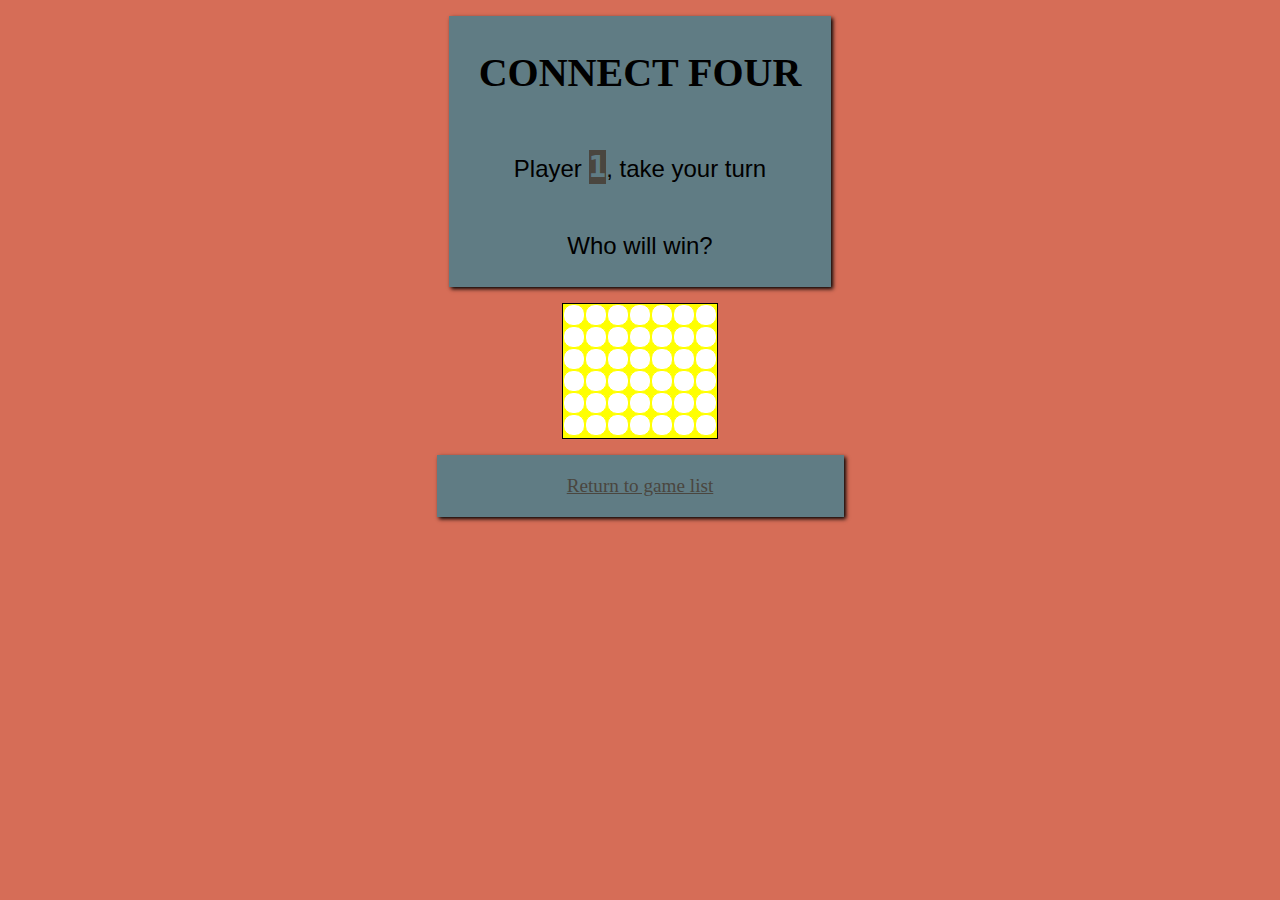
<file: JS-games/ConnectFour/index.html>
<!doctype html>
<html lang="en">
    <head>
        <meta charset="UTF-8"/>
        <link href="style.css" rel="stylesheet"/>        
        <script src="app.js" charset="UTF-8" ></script>
        <title>Connect Four</title>
    </head>
    <body>
        <div id="info">
            <div id="title">
                <h1>Connect Four</h1>
            </div>
            <div id="turn">
                <h3>Player <span id="current-player"></span>, take your turn</h3>
            </div>
            <div id="win">
                <h3 id="result">Who will win?</h3>
            </div>
        </div>
        <div class="grid">
            <div></div>
            <div></div>
            <div></div>
            <div></div>
            <div></div>
            <div></div>
            <div></div>
            <div></div>
            <div></div>
            <div></div>
            <div></div>
            <div></div>
            <div></div>
            <div></div>
            <div></div>
            <div></div>
            <div></div>
            <div></div>
            <div></div>
            <div></div>
            <div></div>
            <div></div>
            <div></div>
            <div></div>
            <div></div>
            <div></div>
            <div></div>
            <div></div>
            <div></div>
            <div></div>
            <div></div>
            <div></div>
            <div></div>
            <div></div>
            <div></div>
            <div></div>
            <div></div>
            <div></div>
            <div></div>
            <div></div>
            <div></div>
            <div></div>
            <div class="taken invisible"></div>
            <div class="taken invisible"></div>
            <div class="taken invisible"></div>
            <div class="taken invisible"></div>
            <div class="taken invisible"></div>
            <div class="taken invisible"></div>
            <div class="taken invisible"></div>
        </div>
        <div id="footer">
            <a href="../index.html"> Return to game list</a>
        </div>
    </body>
</html>
</file>
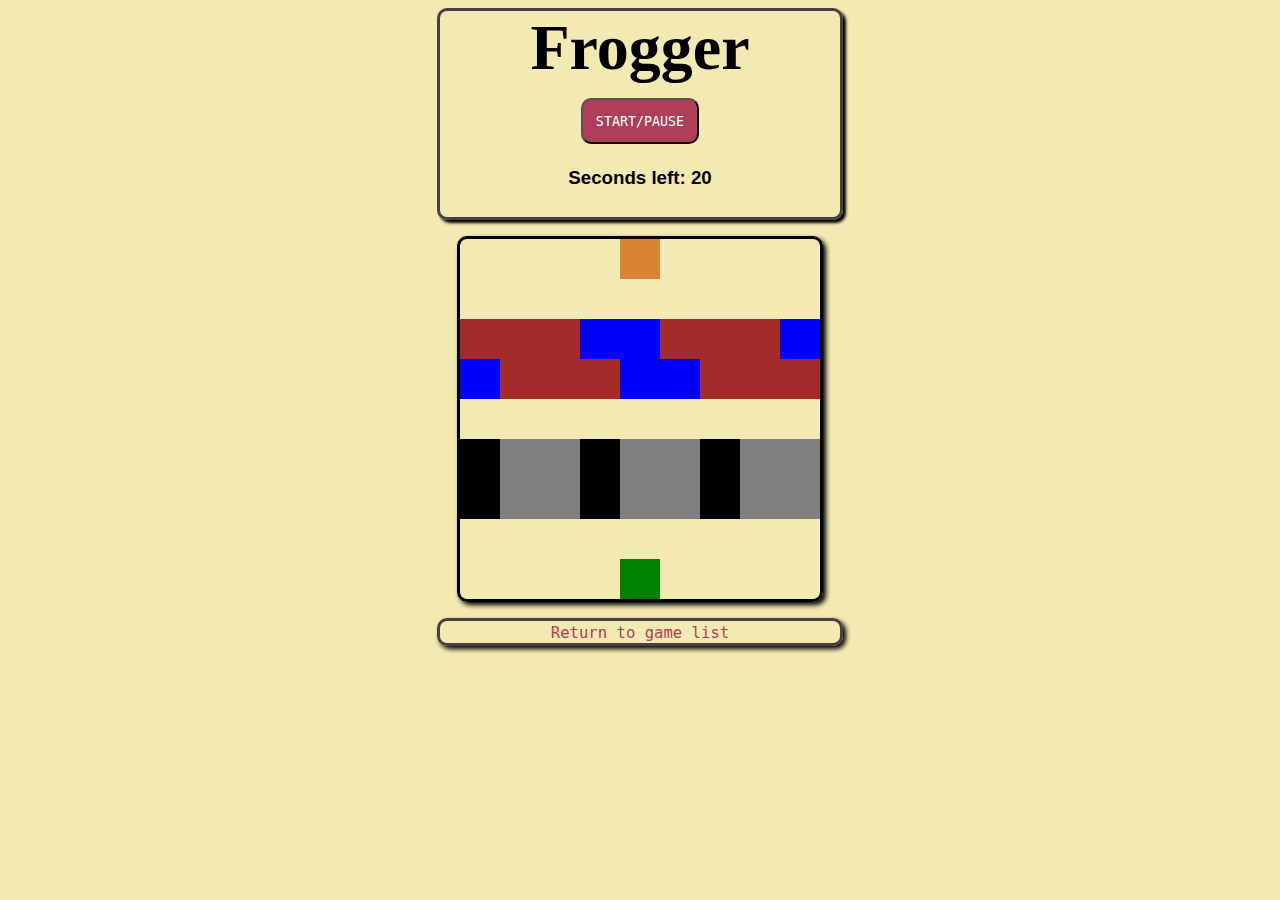
<file: JS-games/Frogger/index.html>
<!doctype html>
<html lang="en">
    <head>
        <meta charset="UTF-8"/>
        <script src="app.js"></script>
        <link href="style.css" rel="stylesheet"/>
        <title>Frogger</title>
    </head>
    <body>
        <div class="title">
            <h1>Frogger</h1>
            <button id="button">Start/Pause</button>
            <h3>Seconds left: <span id="time-left">20</span></h3>
            <h3 id="result"></h3>
        </div>
        <div class="grid">
            <div></div>
            <div></div>
            <div></div>
            <div></div>
            <div class="starting-block"></div>
            <div></div>
            <div></div>
            <div></div>
            <div></div>
            <div></div>
            <div></div>
            <div></div>
            <div></div>
            <div></div>
            <div></div>
            <div></div>
            <div></div>
            <div></div>
            <div class="log-left l1"></div>
            <div class="log-left l2"></div>
            <div class="log-left l3"></div>
            <div class="log-left l4"></div>
            <div class="log-left l5"></div>
            <div class="log-left l1"></div>
            <div class="log-left l2"></div>
            <div class="log-left l3"></div>
            <div class="log-left l4"></div>
            <div class="log-right l5"></div>
            <div class="log-right l1"></div>
            <div class="log-right l2"></div>
            <div class="log-right l3"></div>
            <div class="log-right l4"></div>
            <div class="log-right l5"></div>
            <div class="log-right l1"></div>
            <div class="log-right l2"></div>
            <div class="log-right l3"></div>
            <div></div>
            <div></div>
            <div></div>
            <div></div>
            <div></div>
            <div></div>
            <div></div>
            <div></div>
            <div></div>
            <div class="car-right c1"></div>
            <div class="car-right c2"></div>
            <div class="car-right c3"></div>
            <div class="car-right c1"></div>
            <div class="car-right c2"></div>
            <div class="car-right c3"></div>
            <div class="car-right c1"></div>
            <div class="car-right c2"></div>
            <div class="car-right c3"></div>
            <div class="car-left c1"></div>
            <div class="car-left c2"></div>
            <div class="car-left c3"></div>
            <div class="car-left c1"></div>
            <div class="car-left c2"></div>
            <div class="car-left c3"></div>
            <div class="car-left c1"></div>
            <div class="car-left c2"></div>
            <div class="car-left c3"></div>
            <div></div>
            <div></div>
            <div></div>
            <div></div>
            <div></div>
            <div></div>
            <div></div>
            <div></div>
            <div></div>
            <div></div>
            <div></div>
            <div></div>
            <div></div>
            <div class="ending-block"></div>
            <div></div>
            <div></div>
            <div></div>
            <div></div>
        </div>
        <div class="footer">
            <a href="../index.html"> Return to game list</a>
        </div>
    </body>
</html>
</file>
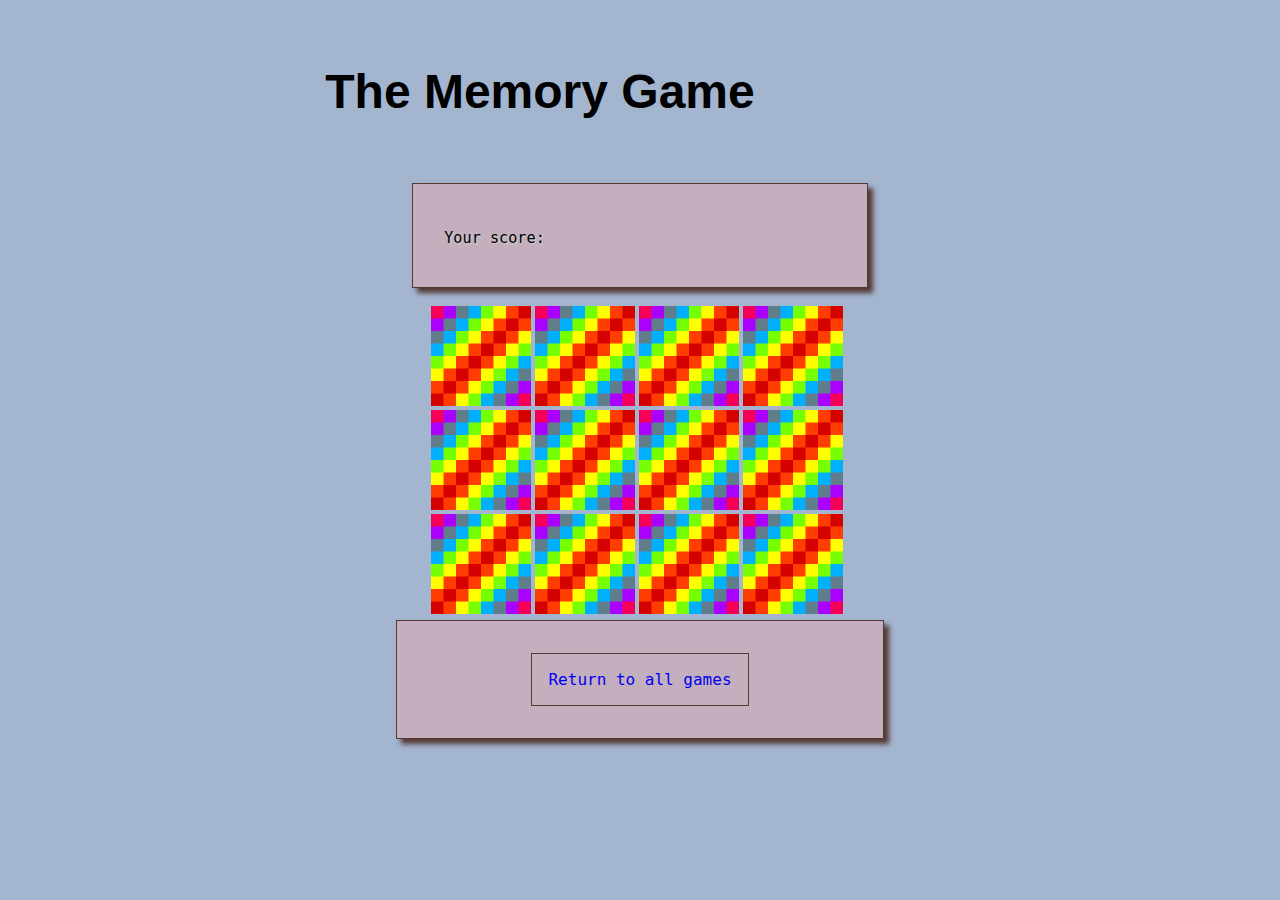
<file: JS-games/Memory-Game/index.html>
<!DOCTYPE html>
<html lang="en" dir="ltr">
<head>
    <meta charset="UTF-8">
    <meta name="viewport" content="width=device-width, initial-scale=1.0">
    <title>JavaScript Memory Game</title>
    <link rel="stylesheet" href="style.css">
    <script src="app.js" charset="utf-8"></script>
</head>
<body>
    <div id="titlebar">
        <h1>The Memory Game</h1>
    </div>
    <div id="status" >
        <h3><span id="score">Your score:</span> <span id="result"></span></h3>
    </div> 
    <div class="grid">
    </div>

    <div id="footer">
        <a href="../index.html">Return to all games</a>
    </div>

</body>
</html>
</file>
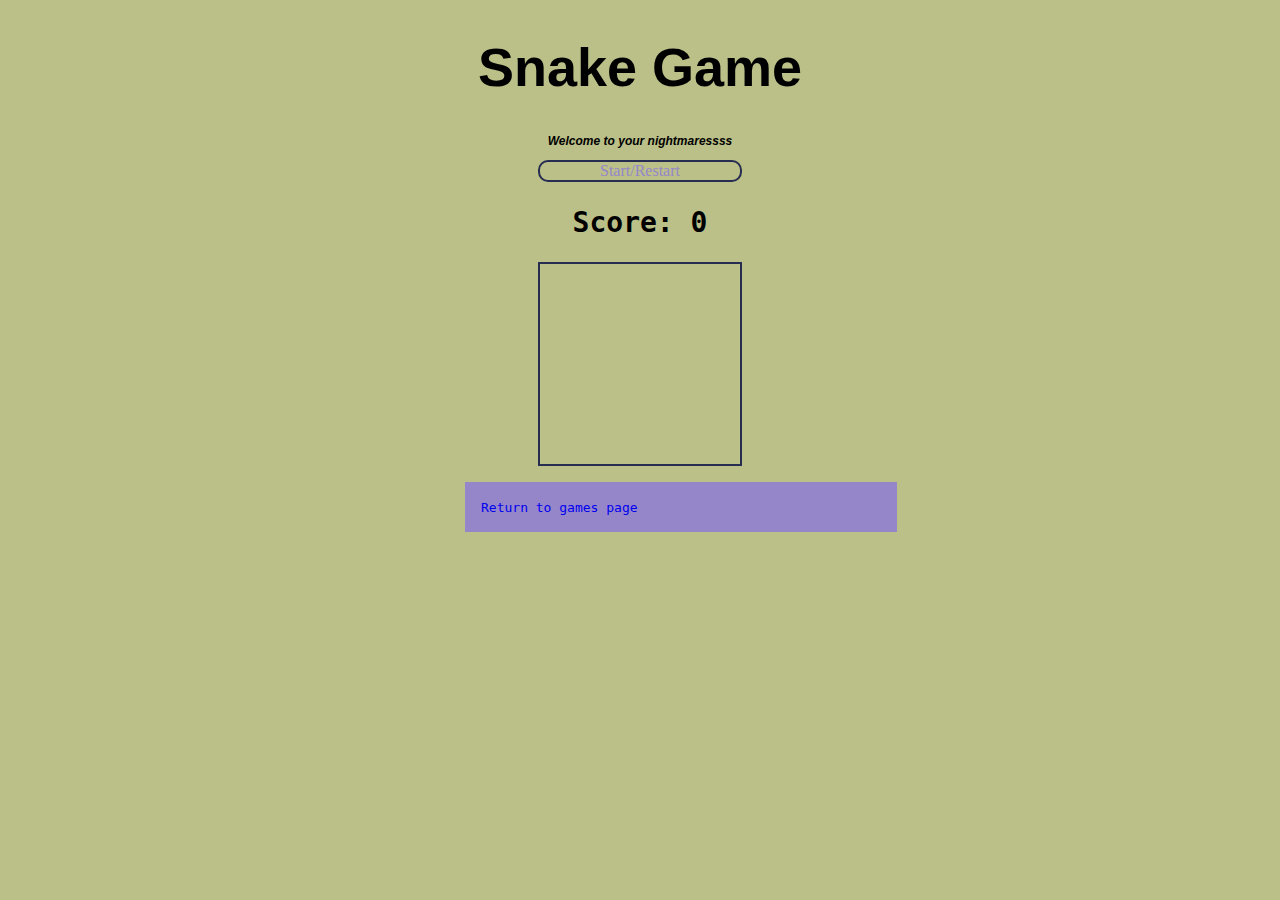
<file: JS-games/Snake/index.html>
<!doctype html>
<html lang="en">
    <head>
        <link href="style.css" rel="stylesheet">
        <script src="app.js"></script>
        <meta charset="UTF-8"/>
        <title>Snake</title>
    </head>
    <body>
        <div class="header">
            <div class="title">
                <h1>Snake Game</h1>
                <h3>Welcome to your nightmaressss</h3>
            </div>
            <div class="btn">
                <div class="start">Start/Restart</div>                
            </div>
            <div class="score">
                <h2>Score: <span>0</span></h2>
            </div>            
        </div>
        <div class="grid">
            <div></div>
            <div></div>
            <div></div>
            <div></div>
            <div></div>
            <div></div>
            <div></div>
            <div></div>
            <div></div>
            <div></div>
            <div></div>
            <div></div>
            <div></div>
            <div></div>
            <div></div>
            <div></div>
            <div></div>
            <div></div>
            <div></div>
            <div></div>
            <div></div>
            <div></div>
            <div></div>
            <div></div>
            <div></div>
            <div></div>
            <div></div>
            <div></div>
            <div></div>
            <div></div>
            <div></div>
            <div></div>
            <div></div>
            <div></div>
            <div></div>
            <div></div>
            <div></div>
            <div></div>
            <div></div>
            <div></div>
            <div></div>
            <div></div>
            <div></div>
            <div></div>
            <div></div>
            <div></div>
            <div></div>
            <div></div>
            <div></div>
            <div></div>
            <div></div>
            <div></div>
            <div></div>
            <div></div>
            <div></div>
            <div></div>
            <div></div>
            <div></div>
            <div></div>
            <div></div>
            <div></div>
            <div></div>
            <div></div>
            <div></div>
            <div></div>
            <div></div>
            <div></div>
            <div></div>
            <div></div>
            <div></div>
            <div></div>
            <div></div>
            <div></div>
            <div></div>
            <div></div>
            <div></div>
            <div></div>
            <div></div>
            <div></div>
            <div></div>
            <div></div>
            <div></div>
            <div></div>
            <div></div>
            <div></div>
            <div></div>
            <div></div>
            <div></div>
            <div></div>
            <div></div>
            <div></div>
            <div></div>
            <div></div>
            <div></div>
            <div></div>
            <div></div>
            <div></div>
            <div></div>
            <div></div>
            <div></div>
        </div>
        <div class="footer">
            <div class="return">
                <a href="../index.html">Return to games page</a>
            </div>
        </div>
    </body>
</html>
</file>
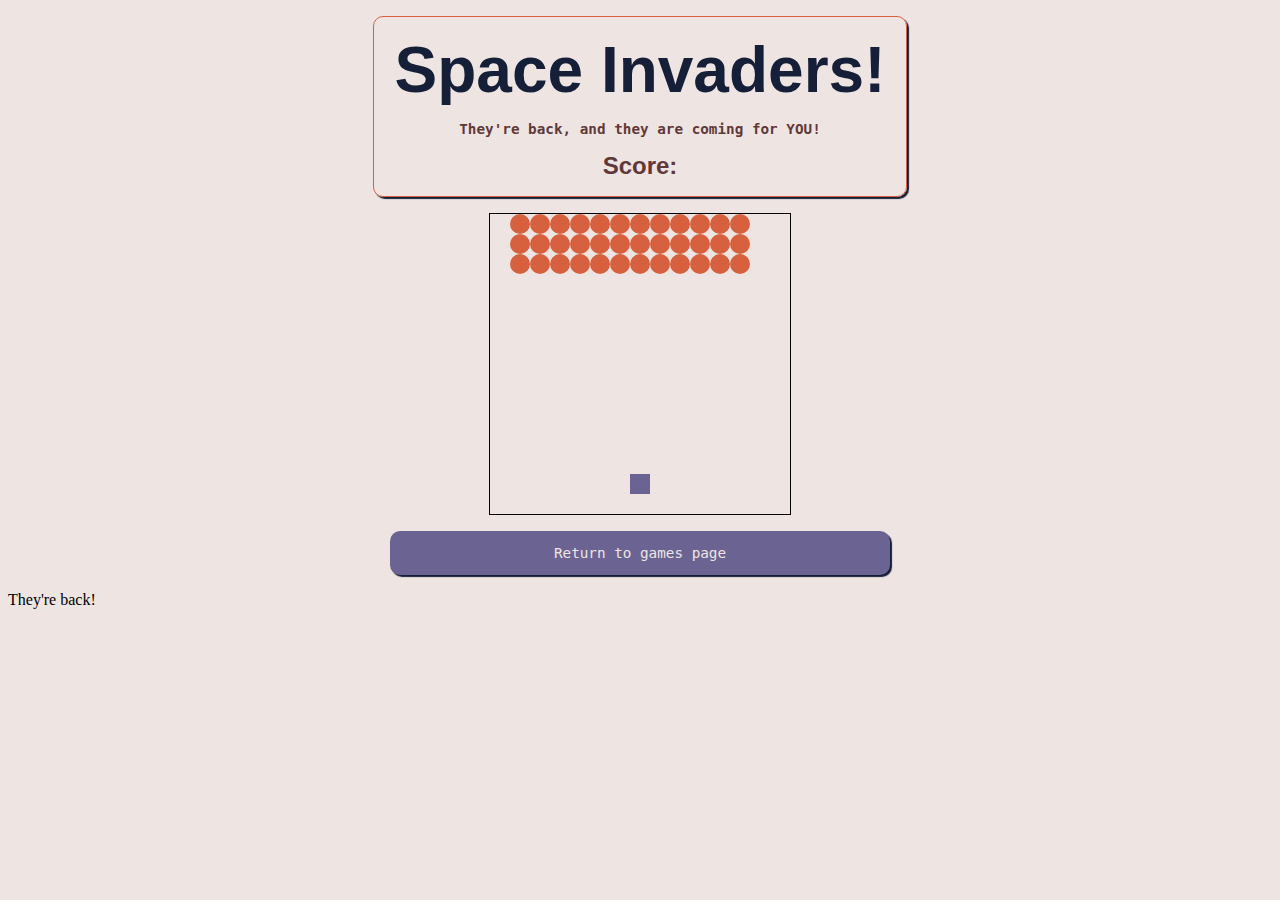
<file: JS-games/Space-Invaders/index.html>
<!doctype html>
<html lang="en">
    <head>
        <script src="app.js"></script>
        <link href="style.css" rel="stylesheet"/>
        <meta charset="UTF-8"/>
        <title>Space Invaders</title>
    </head>
    <body>
        <div class="titlebar">
            <h1>Space Invaders!</h1>
            <h2>They're back, and they are coming for YOU!</h2>
            <h3 class="score">Score: <span id="result"></span></h3>
        </div>
        <div class="grid">
            <div></div>
            <div></div>
            <div></div>
            <div></div>
            <div></div>
            <div></div>
            <div></div>
            <div></div>
            <div></div>
            <div></div>
            <div></div>
            <div></div>
            <div></div>
            <div></div>
            <div></div>
            <div></div>
            <div></div>
            <div></div>
            <div></div>
            <div></div>
            <div></div>
            <div></div>
            <div></div>
            <div></div>
            <div></div>
            <div></div>
            <div></div>
            <div></div>
            <div></div>
            <div></div>
            <div></div>
            <div></div>
            <div></div>
            <div></div>
            <div></div>
            <div></div>
            <div></div>
            <div></div>
            <div></div>
            <div></div>
            <div></div>
            <div></div>
            <div></div>
            <div></div>
            <div></div>
            <div></div>
            <div></div>
            <div></div>
            <div></div>
            <div></div>
            <div></div>
            <div></div>
            <div></div>
            <div></div>
            <div></div>
            <div></div>
            <div></div>
            <div></div>
            <div></div>
            <div></div>
            <div></div>
            <div></div>
            <div></div>
            <div></div>
            <div></div>
            <div></div>
            <div></div>
            <div></div>
            <div></div>
            <div></div>
            <div></div>
            <div></div>
            <div></div>
            <div></div>
            <div></div>
            <div></div>
            <div></div>
            <div></div>
            <div></div>
            <div></div>
            <div></div>
            <div></div>
            <div></div>
            <div></div>
            <div></div>
            <div></div>
            <div></div>
            <div></div>
            <div></div>
            <div></div>
            <div></div>
            <div></div>
            <div></div>
            <div></div>
            <div></div>
            <div></div>
            <div></div>
            <div></div>
            <div></div>
            <div></div>
            <div></div>
            <div></div>
            <div></div>
            <div></div>
            <div></div>
            <div></div>
            <div></div>
            <div></div>
            <div></div>
            <div></div>
            <div></div>
            <div></div>
            <div></div>
            <div></div>
            <div></div>
            <div></div>
            <div></div>
            <div></div>
            <div></div>
            <div></div>
            <div></div>
            <div></div>
            <div></div>
            <div></div>
            <div></div>
            <div></div>
            <div></div>
            <div></div>
            <div></div>
            <div></div>
            <div></div>
            <div></div>
            <div></div>
            <div></div>
            <div></div>
            <div></div>
            <div></div>
            <div></div>
            <div></div>
            <div></div>
            <div></div>
            <div></div>
            <div></div>
            <div></div>
            <div></div>
            <div></div>
            <div></div>
            <div></div>
            <div></div>
            <div></div>
            <div></div>
            <div></div>
            <div></div>
            <div></div>
            <div></div>
            <div></div>
            <div></div>
            <div></div>
            <div></div>
            <div></div>
            <div></div>
            <div></div>
            <div></div>
            <div></div>
            <div></div>
            <div></div>
            <div></div>
            <div></div>
            <div></div>
            <div></div>
            <div></div>
            <div></div>
            <div></div>
            <div></div>
            <div></div>
            <div></div>
            <div></div>
            <div></div>
            <div></div>
            <div></div>
            <div></div>
            <div></div>
            <div></div>
            <div></div>
            <div></div>
            <div></div>
            <div></div>
            <div></div>
            <div></div>
            <div></div>
            <div></div>
            <div></div>
            <div></div>
            <div></div>
            <div></div>
            <div></div>
            <div></div>
            <div></div>
            <div></div>
            <div></div>
            <div></div>
            <div></div>
            <div></div>
            <div></div>
            <div></div>
            <div></div>
            <div></div>
            <div></div>
            <div></div>
            <div></div>
            <div></div>
            <div></div>
            <div></div>
            <div></div>
            <div></div>
            <div></div>
            <div></div>
            <div></div>
            <div></div>
            <div></div>
            <div></div>
            <div></div>
            <div></div>
            <div></div>
            <div></div>
        </div>
        <div class="footer">
            <a href="../index.html"> Return to games page</a>
        </div>
        They're back!
    </body>
</html>
</file>
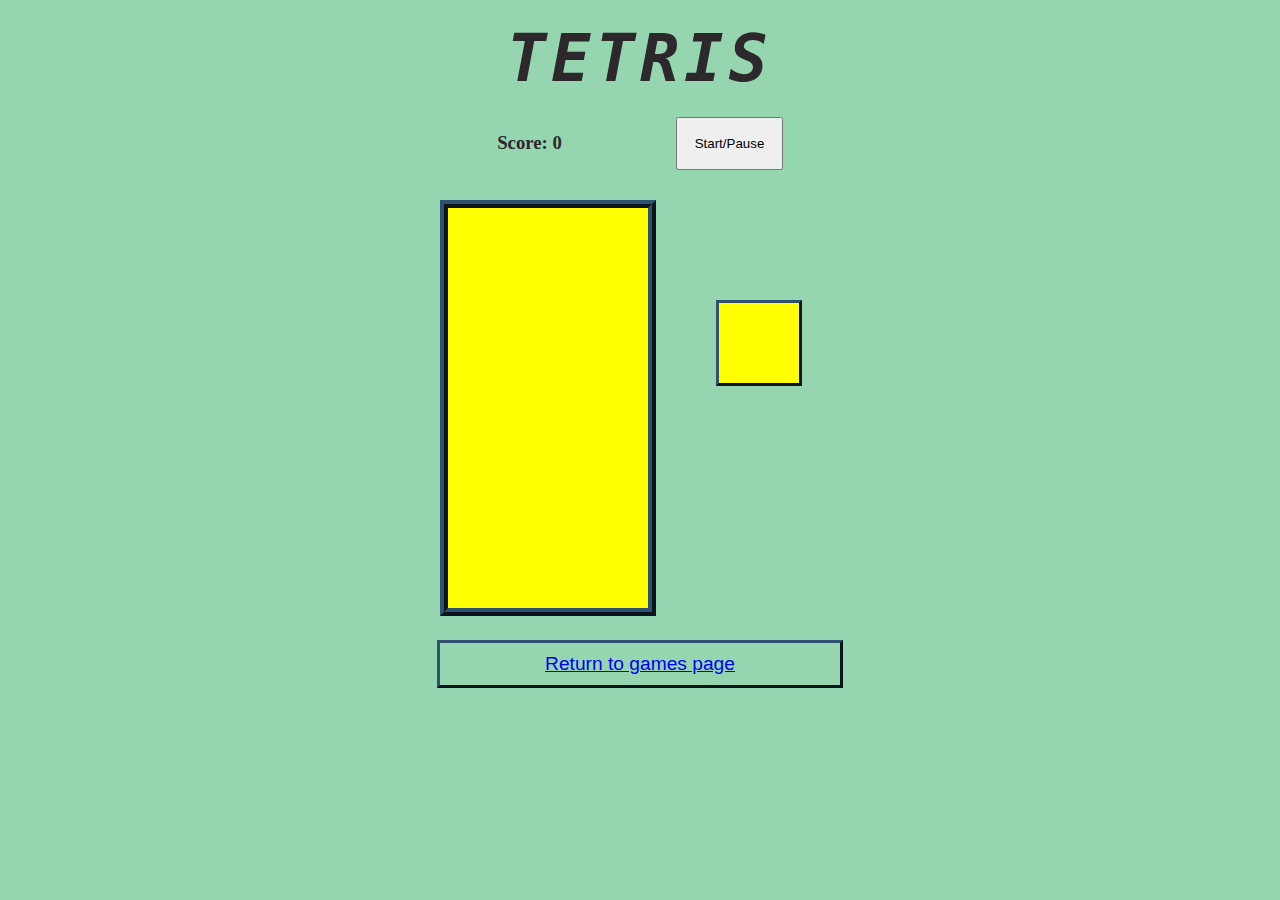
<file: JS-games/Tetris/index.html>
<!doctype html>
<html lang="en">
    <head>
        <meta charset="UTF-8"/>
        <title>Tetris</title>
        <link href="style.css" rel="stylesheet"></link>
        <script src="app.js"></script>
    </head>
    <body>
        <div class="title-bar">
            <h1 class="title">Tetris</h1>
        </div>
        <div class="info-bar">
            <h3>Score: <span id="score">0 </span></h3>
            <button id="start-button">Start/Pause</button>
        </div>
        
        <div class="container">
            <div class="grid">
                <div></div>
                <div></div>
                <div></div>
                <div></div>
                <div></div>
                <div></div>
                <div></div>
                <div></div>
                <div></div>
                <div></div>
                <div></div>
                <div></div>
                <div></div>
                <div></div>
                <div></div>
                <div></div>
                <div></div>
                <div></div>
                <div></div>
                <div></div>
                <div></div>
                <div></div>
                <div></div>
                <div></div>
                <div></div>
                <div></div>
                <div></div>
                <div></div>
                <div></div>
                <div></div>
                <div></div>
                <div></div>
                <div></div>
                <div></div>
                <div></div>
                <div></div>
                <div></div>
                <div></div>
                <div></div>
                <div></div>
                <div></div>
                <div></div>
                <div></div>
                <div></div>
                <div></div>
                <div></div>
                <div></div>
                <div></div>
                <div></div>
                <div></div>
                <div></div>
                <div></div>
                <div></div>
                <div></div>
                <div></div>
                <div></div>
                <div></div>
                <div></div>
                <div></div>
                <div></div>
                <div></div>
                <div></div>
                <div></div>
                <div></div>
                <div></div>
                <div></div>
                <div></div>
                <div></div>
                <div></div>
                <div></div>
                <div></div>
                <div></div>
                <div></div>
                <div></div>
                <div></div>
                <div></div>
                <div></div>
                <div></div>
                <div></div>
                <div></div>
                <div></div>
                <div></div>
                <div></div>
                <div></div>
                <div></div>
                <div></div>
                <div></div>
                <div></div>
                <div></div>
                <div></div>
                <div></div>
                <div></div>
                <div></div>
                <div></div>
                <div></div>
                <div></div>
                <div></div>
                <div></div>
                <div></div>
                <div></div>
                <div></div>
                <div></div>
                <div></div>
                <div></div>
                <div></div>
                <div></div>
                <div></div>
                <div></div>
                <div></div>
                <div></div>
                <div></div>
                <div></div>
                <div></div>
                <div></div>
                <div></div>
                <div></div>
                <div></div>
                <div></div>
                <div></div>
                <div></div>
                <div></div>
                <div></div>
                <div></div>
                <div></div>
                <div></div>
                <div></div>
                <div></div>
                <div></div>
                <div></div>
                <div></div>
                <div></div>
                <div></div>
                <div></div>
                <div></div>
                <div></div>
                <div></div>
                <div></div>
                <div></div>
                <div></div>
                <div></div>
                <div></div>
                <div></div>
                <div></div>
                <div></div>
                <div></div>
                <div></div>
                <div></div>
                <div></div>
                <div></div>
                <div></div>
                <div></div>
                <div></div>
                <div></div>
                <div></div>
                <div></div>
                <div></div>
                <div></div>
                <div></div>
                <div></div>
                <div></div>
                <div></div>
                <div></div>
                <div></div>
                <div></div>
                <div></div>
                <div></div>
                <div></div>
                <div></div>
                <div></div>
                <div></div>
                <div></div>
                <div></div>
                <div></div>
                <div></div>
                <div></div>
                <div></div>
                <div></div>
                <div></div>
                <div></div>
                <div></div>
                <div></div>
                <div></div>
                <div></div>
                <div></div>
                <div></div>
                <div></div>
                <div></div>
                <div></div>
                <div></div>
                <div></div>
                <div></div>
                <div></div>
                <div></div>
                <div></div>
                <div></div>
                <div></div>
                <div></div>
                <div></div>
                <div></div>
                <div></div>
                <div class="taken"></div>
                <div class="taken"></div>
                <div class="taken"></div>
                <div class="taken"></div>
                <div class="taken"></div>
                <div class="taken"></div>
                <div class="taken"></div>
                <div class="taken"></div>
                <div class="taken"></div>
                <div class="taken"></div>
            </div>

            <div class="mini-grid">
                <div></div>
                <div></div>
                <div></div>
                <div></div>
                <div></div>
                <div></div>
                <div></div>
                <div></div>
                <div></div>
                <div></div>
                <div></div>
                <div></div>
                <div></div>
                <div></div>
                <div></div>
                <div></div>
            </div>
        </div>
        <div class="footer">
            <a href="../index.html">Return to games page</a>
        </div>
    </body>
</html>
</file>
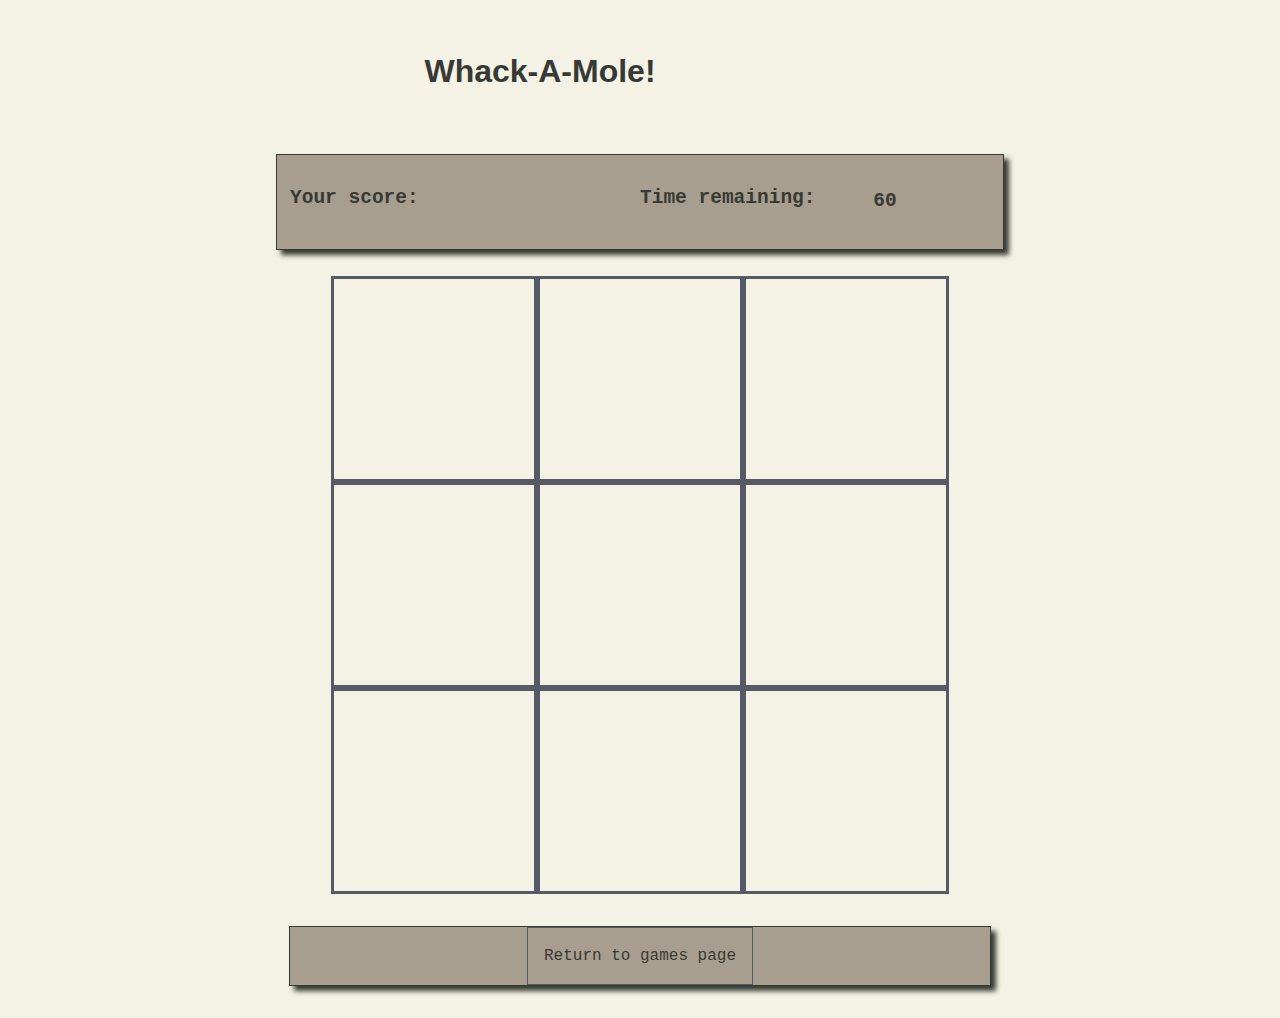
<file: JS-games/WhackAMole/index.html>
<!doctype html>
<html lang="en">
    <head>
        <meta charset="UTF-8"/>
        <title>Whack-A-Mole</title>
        <link href="style.css" rel="stylesheet"/>
    </head>
    <body>
        <div id="titlebar">
            <h1>Whack-A-Mole!</h1>
        </div>
        <div id="status">
            <h2 id="score-title">Your score:</h2><h3><span id="score"></span></h3>
            <h2 id="time-title">Time remaining: </h2><h3><span id="time-left">60</span></h3>
        </div>

        <div class="grid">
            <div class="square" id="1"></div>
            <div class="square" id="2"></div>
            <div class="square" id="3"></div>
            <div class="square" id="4"></div>
            <div class="square" id="5"></div>
            <div class="square" id="6"></div>
            <div class="square" id="7"></div>
            <div class="square" id="8"></div>
            <div class="square" id="9"></div>
        </div>
        <div id="footer">
            <a href="../index.html">Return to games page</a>
        </div>
    </body>
    <script src="app.js" charset="utf-8"></script>
</html>
</file>
<file: JS-games/ConnectFour/style.css>
/* Color vars*/
:root {
    --clr-dark: #4a463f;
    --clr-light: #d66d57;
    --clr-accent: #687558;
    --clr-accent-light: #a02f2d;
    --clr-accent-dark: #607c84;
}

/* Typography */
h1 {
    font-size: 2.5em;
    font-family: serif;
    font-weight: bold;
    text-transform: uppercase;
}
h3 {
    font-family: sans-serif;
    font-size: 1.5em;
    font-weight: normal;
}

h3 #result {
    font-size: 2em;
    background-color: var(--clr-accent-light);
    color: var(--clr-accent-dark);
}

h3 #current-player {
    font-family: monospace;
    font-size: 1.5em;
    font-weight: bold;
    color: var(--clr-accent-dark);
    background: var(--clr-dark);
}

a {
    color: var(--clr-dark);
    font-size: 1.2em;
}

/* Layout */
body {
    background: var(--clr-light);
}

#info {
    width: 375px;
    margin: 1em auto;
    padding: .2em;
    background-color: var(--clr-accent-dark);
    box-shadow: 2px 2px 4px black;
}

#title {
    display: flex;
    width: 350px;
    margin: .2em auto;
    justify-content: space-around;
}

#turn, #win {
    display: flex;
    width: 300px;
    margin: 0 auto;
    padding: 0;
    align-items: center;
    justify-content: space-around;
}

.grid {
    border: 1px solid #000;
    display: flex;
    flex-wrap: wrap;
    height: 134px;
    width: 154px;
    background: yellow;
    margin: auto;
}

.grid div {
    height: 20px;
    width: 20px;
    border: 1px solid yellow;
    border-radius: 10px;
    background-color: white;
}

.grid .invisible {
    border: none;
    background: none;
    height: 20px;
    width: 20px;
}
#footer {
    width: 375px;
    background-color: var(--clr-accent-dark);
    margin: 1em auto;
    padding: 1em;
    box-shadow: 2px 2px 4px black;
}

#footer a {
    display: flex;
    margin: .2em auto;
    justify-content: space-around;
}

.grid .player-one {
    background-color: red;
    border-radius: 10px;
}

.grid .player-two {
    background-color: blue;
    border-radius: 10px;
}
</file>
<file: JS-games/Frogger/style.css>
/* Color Palatte */
:root {
    --clr-dark: #474141;
    --clr-light: #f3e9b2;
    --clr-accent: #b13d58;
    --clr-accent-dark: #68c6b5;
    --clr-accent-light: #db8235;
}

/* Typography */

h1 {
    font-size: 4em;
    font-weight: bold;
    font-family: serif;
    text-align: center;
    margin: auto;
}
h3 {
    margin: auto;
    text-align: center;
    padding: .5em 0;
    font-family: sans-serif;
}
button {
    text-transform: uppercase;
    font-family: monospace;
    margin: 1em auto;
    padding: 1em;
    display: block;
    border-radius: 10px;
    color: white;
    background-color: var(--clr-accent);
}

a {
    text-decoration: none;
    color: var(--clr-accent);
    font-family: monospace;
}
/* Page Layout */

.title {
    display: block;
    width: 400px;
    border: 3px solid var(--clr-dark);
    border-radius: 10px;
    box-shadow: 3px 3px 3px black;
    margin: auto;

}

.footer {
    display: block;
    width: 400px;
    margin: .5em auto;
    border: 3px solid var(--clr-dark);
    border-radius: 10px;
    box-shadow: 3px 3px 5px black;
    text-align: center;
    font-size: 1.2em;
}

.grid {
    border: 3px solid;
    border-radius: 10px;
    display: flex;
    flex-wrap: wrap;
    height: 360px;
    width: 360px;
    margin: 1em auto;
    box-shadow: 3px 3px 5px black;
}

.grid div {
    height: 40px;
    width: 40px;
}

.ending-block {
    background-color: var(--clr-accent-light);
}

.starting-block {
    background-color: var(--clr-accent-light);
}

body {
    background: var(--clr-light);
}

.c1 {
    background-color: black;
}

.c2, .c3 {
    background-color: grey;
}

.l1, .l2, .l3 {
    background-color: brown;
}

.l4, .l5 {
    background-color: blue;
}

.frog {
    background-color: green;
}
</file>
<file: JS-games/Memory-Game/style.css>
/* Text style */

#titlebar {
    text-align: center;
    max-width: 1000px;
    padding: 1em;
    margin: 1em;
    align-items: center;
}

#titlebar h1 {
    font-size: 48px;
    font-family: sans-serif;
}

#score {
    font-family: monospace;
    font-size: 1em;
    font-weight: 100;
    text-shadow: 1px 1px 2px lightgrey;
    padding: 1em;
}

#result {
    font-family: sans-serif;
    font-size: 1.2em;
    font-weight: bold;
    text-shadow: 3px 3px 3px lightgrey;
    padding: 1em;
}

a {
    color: #black;
    font-family: monospace;
    font-size: 16px;
    text-decoration: none;
    border: .1em solid #543832;
    padding: 1em;
}

/* Layout */

body {
    background-color: #a4b5d0;
}

#footer {
    display: flex;
    padding: 2em;
    max-width: 422px;
    margin: auto;
    border: .1em solid #543832;
    box-shadow: 5px 5px 5px #543832;
    justify-content: center;
    background: #c3afbe;
}

#status {
    display: flex;
    max-width: 422px;
    padding: 1em;
    margin: auto;
    background-color: #c3afbe;
    line-height: 1.5;
    border: .1em solid #543832;
    box-shadow: 5px 5px 5px #543832;
}

.grid {
    display: flex;
    flex-wrap: wrap;
    height: 300px;
    width: 422px;
    box-decoration-break: clone;
    padding: 1em;
    margin: auto;
}

img {
    padding: 2px;
}
</file>
<file: JS-games/Snake/style.css>
/* Color palatte */
:root {
    --clr-dark: #272C51;
    --clr-light: #bbc088;
    --clr-accent: #385e68;
    --clr-accent-light: #9586ca;
    --clr-accent-dark: #4e75a1;
}

body {
    background-color: var(--clr-light);
}

/* Typography */
h1 {
    font-family: sans-serif;
    font-size: 54px;
}

h2 {
    font-family: monospace;
    font-size: 28px;
}

h3 {
    font-family: sans-serif;
    font-style: italic;
    font-size: 12px;
}

.footer a {
    text-decoration: none;
    font-family: monospace;
}
/* Snake Game Styling */

.grid {
    display: flex;
    flex-wrap: wrap;
    width: 200px;
    height: 200px;
    margin: auto;
    border: 2px solid var(--clr-dark);
}

.grid div{
    width: 20px;
    height: 20px;
}

.snake {
    background-color: var(--clr-accent-light);
}

.apple {
    background-color: var(--clr-accent);
}
/* Page layout */

.header {
    display: block;
    width: 400px;
    margin: auto;
    text-align: center;
}

.btn {
    width: 200px;
    margin: auto;
    background: var(--clr-light);
    border: 2px solid var(--clr-dark);
    border-radius: 10px;
    color: var(--clr-accent-light);
}

.btn:hover {
    background: var(--clr-accent
);
}

.footer {
    display: block;
    width: 350px;
    margin: 1em auto;
}

.return {
    display: block;
    width: 400px;
    margin: auto;
    padding: 1em;
    background: var(--clr-accent-light);
}
</file>
<file: JS-games/Space-Invaders/style.css>
/* Color variables */
:root {
    /*color vars go here*/
    --clr-light: #eee5e3;
    --clr-dark: #161f38;
    --clr-accent: #d7613e;
    --clr-accent-light: #6b6492;
    --clr-accent-dark: #613839;
}
/* Typography */

h1 {
    font-family: sans-serif;
    font-size: 4em;
    color: var(--clr-dark);
    margin: auto;
}

h2 {
    font-family: monospace;
    font-size: 1.1em;
    color: var(--clr-accent-dark);
    margin: 1em auto;
}

h3 {
    font-family: sans-serif;
    font-size: 1.5em;
    color: var(--clr-accent-dark);
    margin: auto;
}

.footer a {
    margin: auto;
    padding: 1em;
    color: var(--clr-light);
    font-size: 1.1em;
    font-family: monospace;
    text-decoration: none;
}
/* Page Layout */

body {
    background: var(--clr-light);
}

.titlebar {
    display: grid;
    flex-wrap: wrap;
    width: 500px;
    margin: 1em auto;
    padding: 1em;
    border: 1px solid var(--clr-accent);
    border-radius: 10px;
    box-shadow: 2px 2px 1px var(--clr-dark);
}

.grid {
    display: flex;
    flex-wrap: wrap;
    border: solid 1px;
    width: 300px;
    height: 300px;
    margin: auto;
}

.grid div {
    width: 20px;
    height: 20px;
}

.footer {
    display: grid;
    width: 500px;
    margin: 1em auto;
    background-color: var(--clr-accent-light);
    box-shadow: 2px 2px 1px var(--clr-dark);
    border-radius: 10px;
}

/* Game Assets */

.shooter {
    background-color: var(--clr-accent-light);
    transform: skewX(45);
}

.invader {
    background-color: var(--clr-accent);
    border-radius: 10px;
}

.boom {
    background-color: orange;
}

.laser {
    background-color: yellow;
}
</file>
<file: JS-games/Tetris/style.css>
:root {
    background: var(--clr-light);
    --clr-dark: #2D282B;
    --clr-light: #95D5B0;
    --clr-accent: #B51632;
    --clr-accent-light: #EB5621;
    --clr-accent-dark: #2F5170;
}

h1 {
    font-family: sans-serif;
    font-size: 5em;
    letter-spacing: .08em;
    text-transform: uppercase;
    font-style: italic;
    font-family: monospace;
}

.container {
    display: flex;
    width: 400px;
    margin: 1.5em auto;
}

.title-bar {
    display: flex;
    flex-wrap: nowrap;
    width: 400px;
    margin: .1em auto;
    justify-content: center;
    color: var(--clr-dark);
}

.title {
    margin-top: .2em;
    margin-bottom: .1em;
}


.info-bar {
    display: flex;
    flex-wrap: wrap;
    width: 400px;
    margin: .5em auto;
    padding: .2em;
    justify-content: space-around;
    color: var(--clr-dark);
}

#start-button {
    height: 4em;
    width: 8em;
    padding: .2em;
    align-self: center;
}

.grid {
    width: 200px;
    height: 400px;
    display: flex;
    flex-wrap: wrap;
    border: .5em ridge var(--clr-accent-dark);
    background-color: yellow;
}

.grid div {
    height: 20px;
    width: 20px;
}

.mini-grid {
    width: 80px;
    height: 80px;
    margin-top: 100px;
    margin-left: 60px;
    display: flex;
    flex-wrap: wrap;
    justify-content: flex-end;
    background-color: yellow;
    border: .2em outset var(--clr-accent-dark);
}

.mini-grid div {
    width: 20px;
    height: 20px;
}

.footer {
    width: 400px;
    margin: 1em auto;
    text-align: center;
    border: .2em outset var(--clr-accent-dark);
    background-color: var(c);
    padding: .5em 0;
    font: 1.2em sans-serif;
    color: var(--clr-dark);
}

.tetromino {
    box-sizing: border-box;
    border: outset 2px rgba(200,200,200,.8);
}
</file>
<file: JS-games/WhackAMole/style.css>
/* Variables */
:root {
    --clr-light: #f4f2e4;
    --clr-dark: #373a34;
    --clr-accent: #bd3d45;
    --clr-accent-light: #a89e8f;
    --clr-accent-dark: #565a66;
}

/* Typography */

#titlebar h1 {
    font-style: 48px;
    font-family: sans-serif;
    color: var(--clr-dark);
}

#status {
    font-family: monospace;
    font-size: 1em;
    font-weight: 100;
    text-shadow: 1px 1px 2px var(--clr-accent-light);
    padding: 1em;
    color: var(--clr-dark);
}

h3 {
    font-weight: 600;
    font-size: 1.5em;
    flex: 1;
    color: var(--clr-dark);
}

a {
    color: var(--clr-dark);
    font-family: monospace;
    font-size: 16px;
    text-decoration: none;
    border: .1em solid var(--clr-accent-dark);
    padding: 1em;
}


/* Layout */

body {
    background-color: var(--clr-light);
}

#titlebar {
    text-align: center;
    max-width: 1000px;
    padding: 1em;
    margin: 1em;
    align-items: center;
}

#status {
    display: flex;
    max-width: 700px;
    padding: 1em;
    margin: 2em auto;
    background-color: var(--clr-accent-light);
    line-height: 1.5;
    border: .1em solid var(--clr-dark);
    box-shadow: 5px 5px 5px var(--clr-dark);
}

#time-title {
    flex: 2;
    align-items: left;
}

#score-title {
    flex: 2;
    align-items: left;
}

.square {
    width: 200px;
    height: 200px;
    border-style: solid;
    border-color: var(--clr-accent-dark);
}

.grid {
    display: flex;
    flex-flow: row wrap;
    justify-content: center;
    align-content: center;
    width: 618px;
    height: 618px;
    margin: auto;
}

.mole {
    background-image: url('mole.jpg');
    background-size: cover;
}

#footer {
    display: flex;
    width: 700px;
    margin: 2em auto;
    justify-content: center;
    border: .1em solid var(--clr-dark);
    box-shadow: 5px 5px 5px var(--clr-dark);
    background: var(--clr-accent-light);
    line-height: 1.5;
}
</file>
